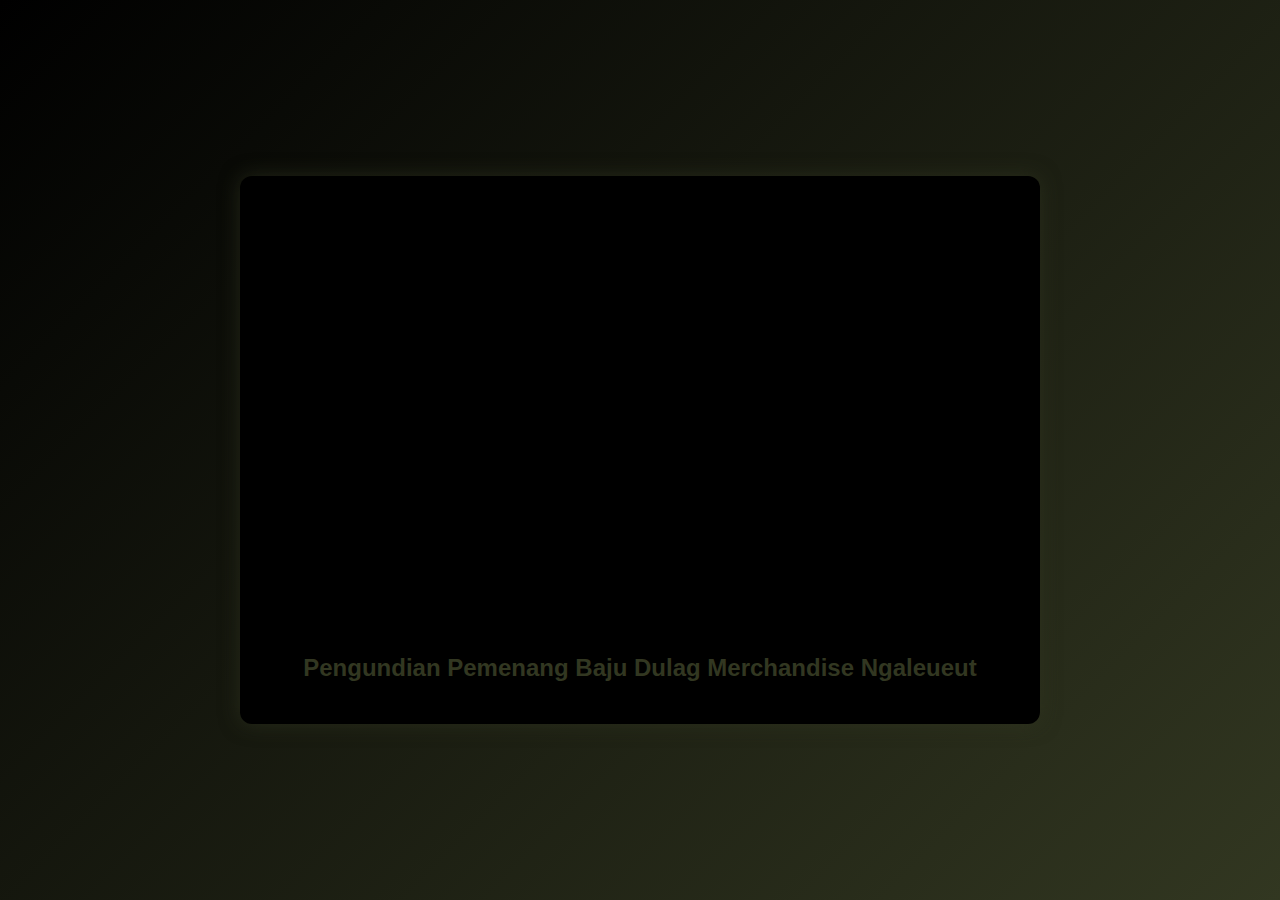
<file: drawingbajudulag.html>
<!DOCTYPE html>
<html lang="id">
<head>
    <meta charset="UTF-8">
    <meta name="viewport" content="width=device-width, initial-scale=1.0">
    <title>Pengundian Pemenang Baju Dulag Merchandise Ngaleueut</title>
    <style>
        * {
            margin: 0;
            padding: 0;
            box-sizing: border-box;
            font-family: Arial, sans-serif;
        }

        body {
            background: linear-gradient(135deg, #000000, #323721);
            display: flex;
            justify-content: center;
            align-items: center;
            min-height: 100vh;
            color: white;
        }

        .container {
            background-color: #000000;
            padding: 30px;
            border-radius: 12px;
            width: 90%;
            max-width: 800px;
            box-shadow: 0 0 20px rgba(50, 55, 33, 0.6);
            text-align: center;
        }

        .video-wrapper {
            position: relative;
            padding-bottom: 56.25%;
            height: 0;
            overflow: hidden;
            border-radius: 10px;
        }

        .video-wrapper iframe {
            position: absolute;
            top: 0;
            left: 0;
            width: 100%;
            height: 100%;
            border-radius: 10px;
        }

        h1 {
            margin-top: 20px;
            font-size: 24px;
            color: #323721;
            background-color: #000;
            padding: 12px;
            border-radius: 6px;
        }
    </style>
</head>
<body>

    <div class="container">
        <div class="video-wrapper">
            <iframe 
                src="https://www.youtube.com/embed/MaN9gTGpCDA"
                title="Pengundian Pemenang Baju Dulag Merchandise Ngaleueut"
                frameborder="0"
                allow="accelerometer; autoplay; clipboard-write; encrypted-media; gyroscope; picture-in-picture; web-share"
                allowfullscreen>
            </iframe>
        </div>

        <h1>Pengundian Pemenang Baju Dulag Merchandise Ngaleueut</h1>
    </div>

</body>
</html>
</file>
